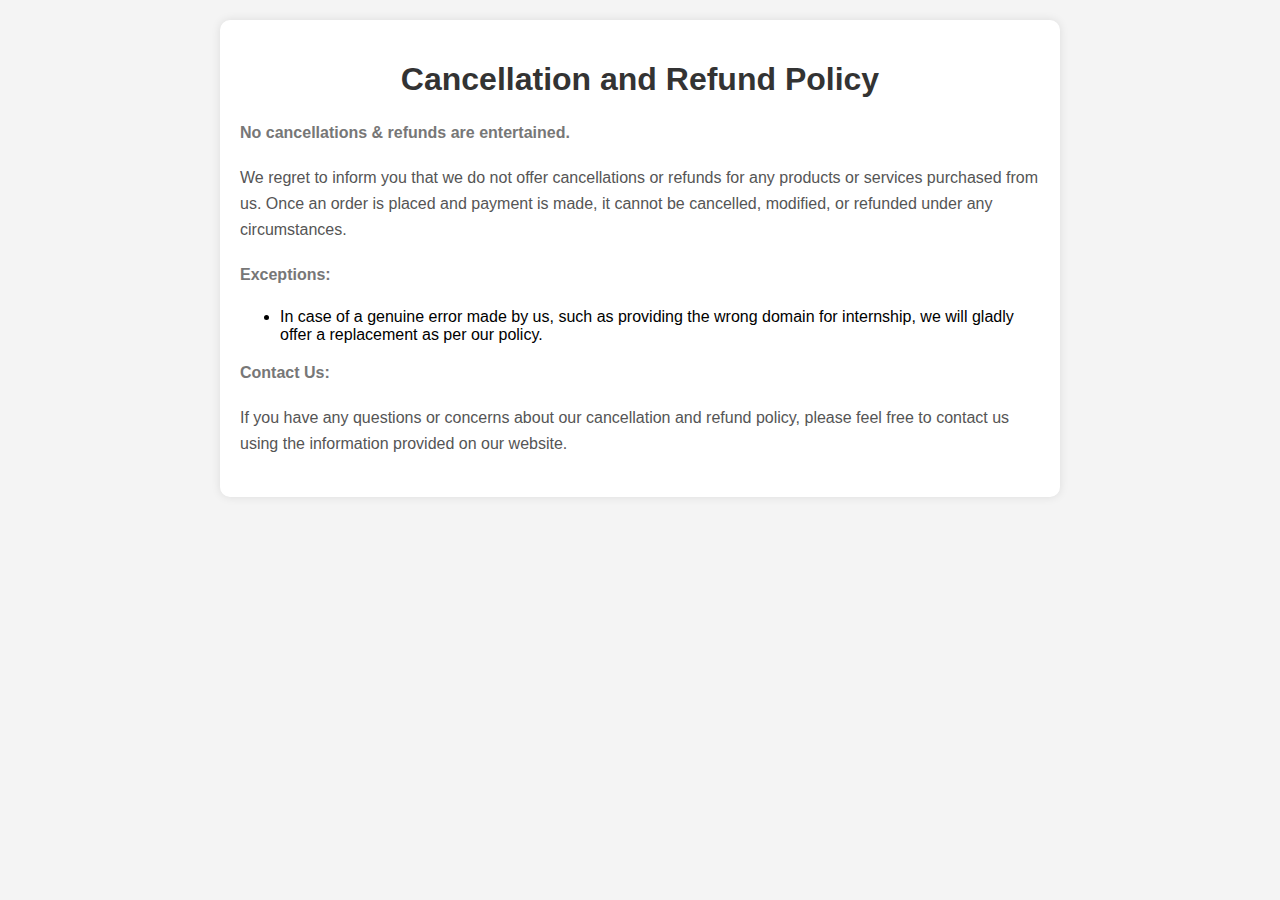
<file: cancellation and refund policy.html>
<!DOCTYPE html>
<html lang="en">
<head>
    <meta charset="UTF-8">
    <meta name="viewport" content="width=device-width, initial-scale=1.0">
    <title>Cancellation and Refund Policy</title>
    <style>
        body {
            font-family: Arial, sans-serif;
            margin: 0;
            padding: 20px;
            background-color: #f4f4f4;
        }
        .container {
            max-width: 800px;
            margin: auto;
            background-color: #fff;
            padding: 20px;
            border-radius: 10px;
            box-shadow: 0 0 10px rgba(0, 0, 0, 0.1);
        }
        h1 {
            text-align: center;
            color: #333;
        }
        p {
            line-height: 1.6;
            margin-bottom: 20px;
            color: #555;
        }
        strong {
            color: #777;
        }
    </style>
</head>
<body>
    <div class="container">
        <h1>Cancellation and Refund Policy</h1>
        <p><strong>No cancellations & refunds are entertained.</strong></p>
        <p>We regret to inform you that we do not offer cancellations or refunds for any products or services purchased from us. Once an order is placed and payment is made, it cannot be cancelled, modified, or refunded under any circumstances.</p>
        <p><strong>Exceptions:</strong></p>
        <ul>
            <li>In case of a genuine error made by us, such as providing the wrong domain for  internship, we will gladly offer a replacement as per our policy.</li>
        </ul>
        <p><strong>Contact Us:</strong></p>
        <p>If you have any questions or concerns about our cancellation and refund policy, please feel free to contact us using the information provided on our website.</p>
    </div>
</body>
</html>
</file>
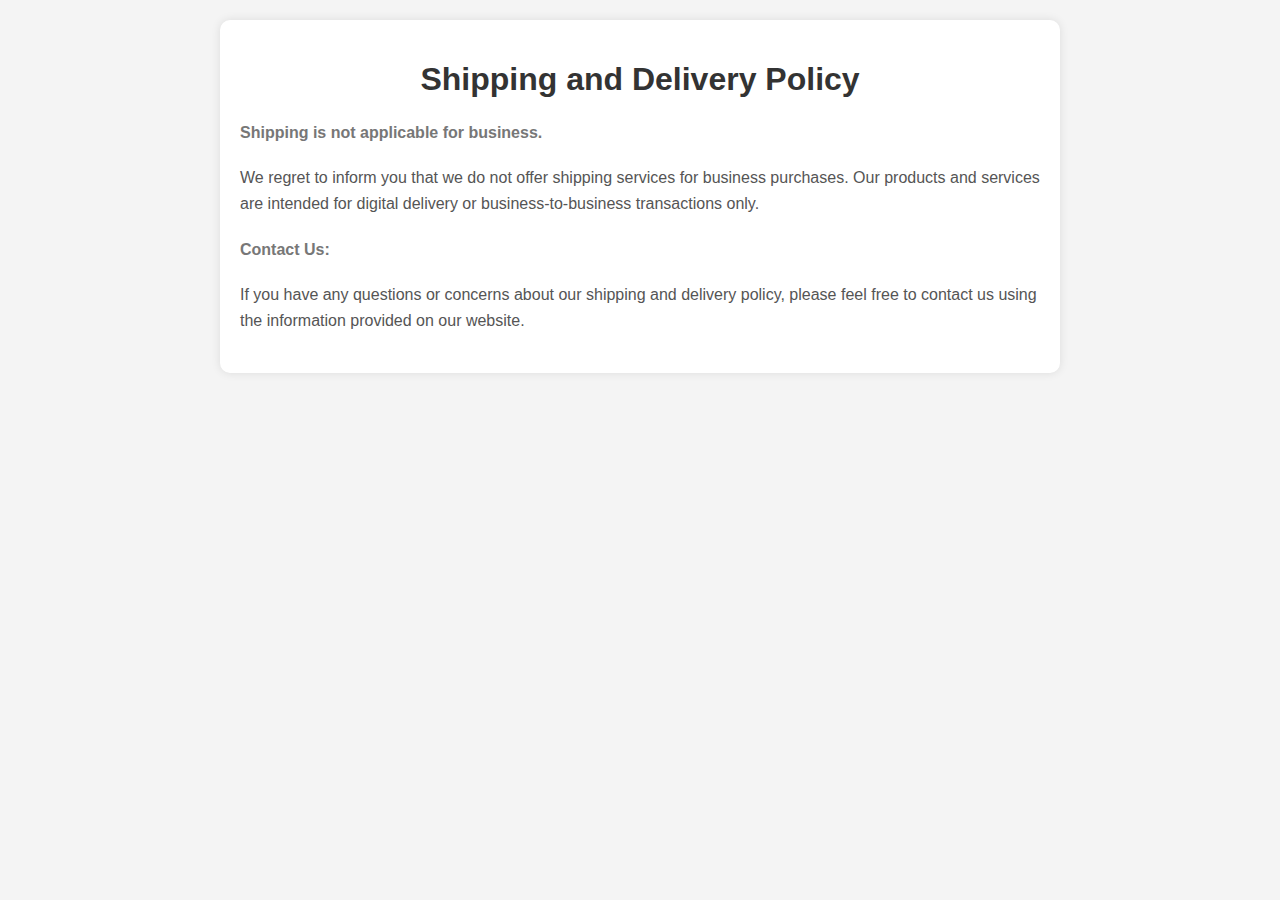
<file: shipping and delivery.html>
<!DOCTYPE html>
<html lang="en">
<head>
    <meta charset="UTF-8">
    <meta name="viewport" content="width=device-width, initial-scale=1.0">
    <title>Shipping and Delivery Policy</title>
    <style>
        body {
            font-family: Arial, sans-serif;
            margin: 0;
            padding: 20px;
            background-color: #f4f4f4;
        }
        .container {
            max-width: 800px;
            margin: auto;
            background-color: #fff;
            padding: 20px;
            border-radius: 10px;
            box-shadow: 0 0 10px rgba(0, 0, 0, 0.1);
        }
        h1 {
            text-align: center;
            color: #333;
        }
        p {
            line-height: 1.6;
            margin-bottom: 20px;
            color: #555;
        }
        strong {
            color: #777;
        }
    </style>
</head>
<body>
    <div class="container">
        <h1>Shipping and Delivery Policy</h1>
        <p><strong>Shipping is not applicable for business.</strong></p>
        <p>We regret to inform you that we do not offer shipping services for business purchases. Our products and services are intended for digital delivery or business-to-business transactions only.</p>
        <p><strong>Contact Us:</strong></p>
        <p>If you have any questions or concerns about our shipping and delivery policy, please feel free to contact us using the information provided on our website.</p>
    </div>
</body>
</html>
</file>
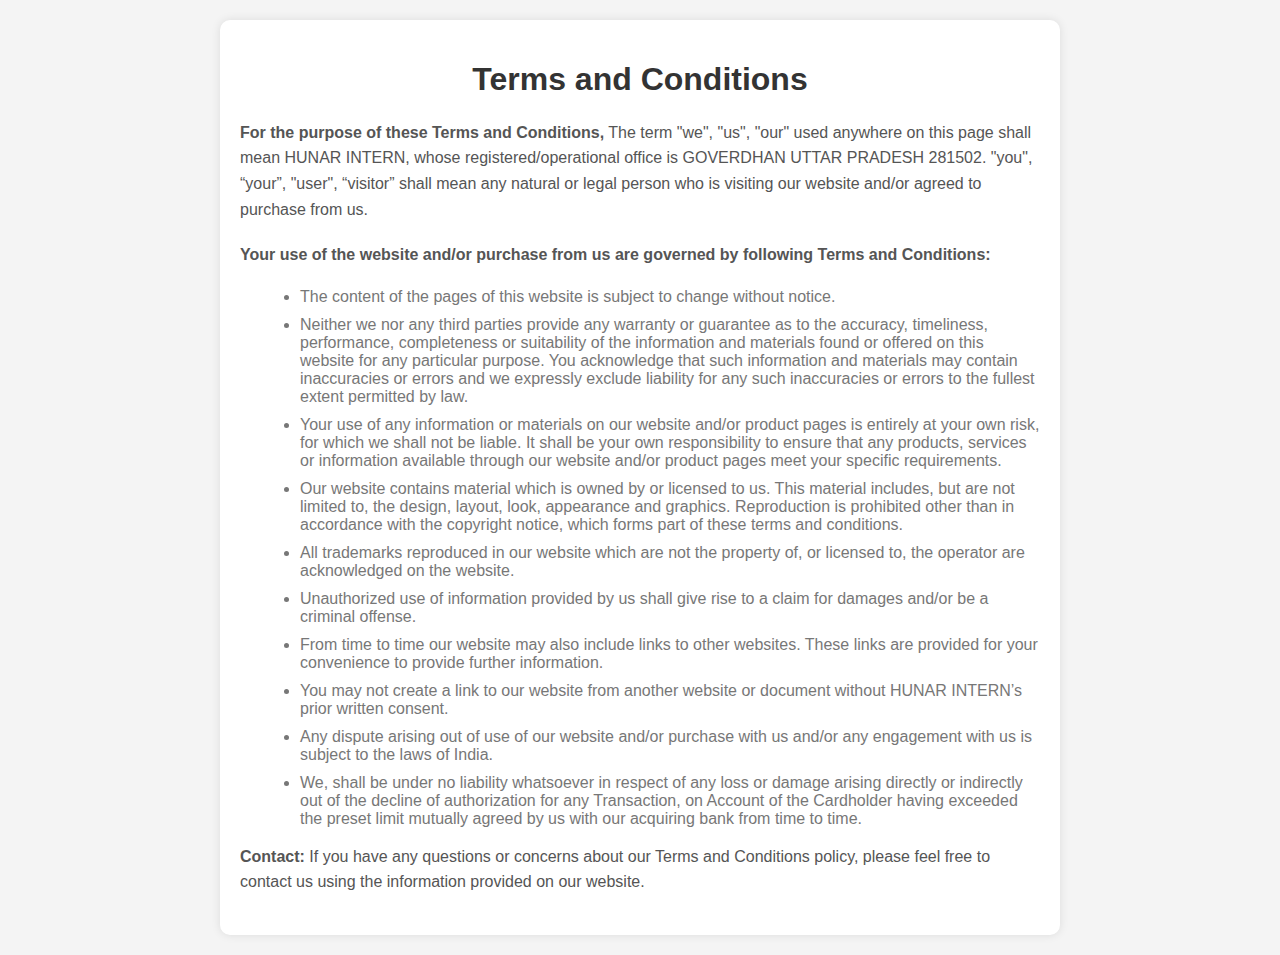
<file: terms&condition.html>
<!DOCTYPE html>
<html lang="en">
<head>
    <meta charset="UTF-8">
    <meta name="viewport" content="width=device-width, initial-scale=1.0">
    <title>Terms and Conditions</title>
    <style>
        body {
            font-family: Arial, sans-serif;
            margin: 0;
            padding: 20px;
            background-color: #f4f4f4;
        }
        .container {
            max-width: 800px;
            margin: auto;
            background-color: #fff;
            padding: 20px;
            border-radius: 10px;
            box-shadow: 0 0 10px rgba(0, 0, 0, 0.1);
        }
        h1 {
            text-align: center;
            color: #333;
        }
        p {
            line-height: 1.6;
            margin-bottom: 20px;
            color: #555;
        }
        ul {
            margin-left: 20px;
        }
        ul li {
            margin-bottom: 10px;
            color: #777;
        }
        a {
            color: #007bff;
            text-decoration: none;
        }
        a:hover {
            text-decoration: underline;
        }
    </style>
</head>
<body>
    <div class="container">
        <h1>Terms and Conditions</h1>
        <p><strong>For the purpose of these Terms and Conditions,</strong> The term "we", "us", "our" used anywhere on this page shall mean HUNAR INTERN, whose registered/operational office is GOVERDHAN UTTAR PRADESH 281502. "you", “your”, "user", “visitor” shall mean any natural or legal person who is visiting our website and/or agreed to purchase from us.</p>
        <p><strong>Your use of the website and/or purchase from us are governed by following Terms and Conditions:</strong></p>
        <ul>
            <li>The content of the pages of this website is subject to change without notice.</li>
            <li>Neither we nor any third parties provide any warranty or guarantee as to the accuracy, timeliness, performance, completeness or suitability of the information and materials found or offered on this website for any particular purpose. You acknowledge that such information and materials may contain inaccuracies or errors and we expressly exclude liability for any such inaccuracies or errors to the fullest extent permitted by law.</li>
            <li>Your use of any information or materials on our website and/or product pages is entirely at your own risk, for which we shall not be liable. It shall be your own responsibility to ensure that any products, services or information available through our website and/or product pages meet your specific requirements.</li>
            <li>Our website contains material which is owned by or licensed to us. This material includes, but are not limited to, the design, layout, look, appearance and graphics. Reproduction is prohibited other than in accordance with the copyright notice, which forms part of these terms and conditions.</li>
            <li>All trademarks reproduced in our website which are not the property of, or licensed to, the operator are acknowledged on the website.</li>
            <li>Unauthorized use of information provided by us shall give rise to a claim for damages and/or be a criminal offense.</li>
            <li>From time to time our website may also include links to other websites. These links are provided for your convenience to provide further information.</li>
            <li>You may not create a link to our website from another website or document without HUNAR INTERN’s prior written consent.</li>
            <li>Any dispute arising out of use of our website and/or purchase with us and/or any engagement with us is subject to the laws of India.</li>
            <li>We, shall be under no liability whatsoever in respect of any loss or damage arising directly or indirectly out of the decline of authorization for any Transaction, on Account of the Cardholder having exceeded the preset limit mutually agreed by us with our acquiring bank from time to time.</li>
        </ul>
        <p><strong>Contact:</strong> If you have any questions or concerns about our Terms and Conditions policy, please feel free to contact us using the information provided on our website.</p>
    </div>
</body>
</html>
</file>
